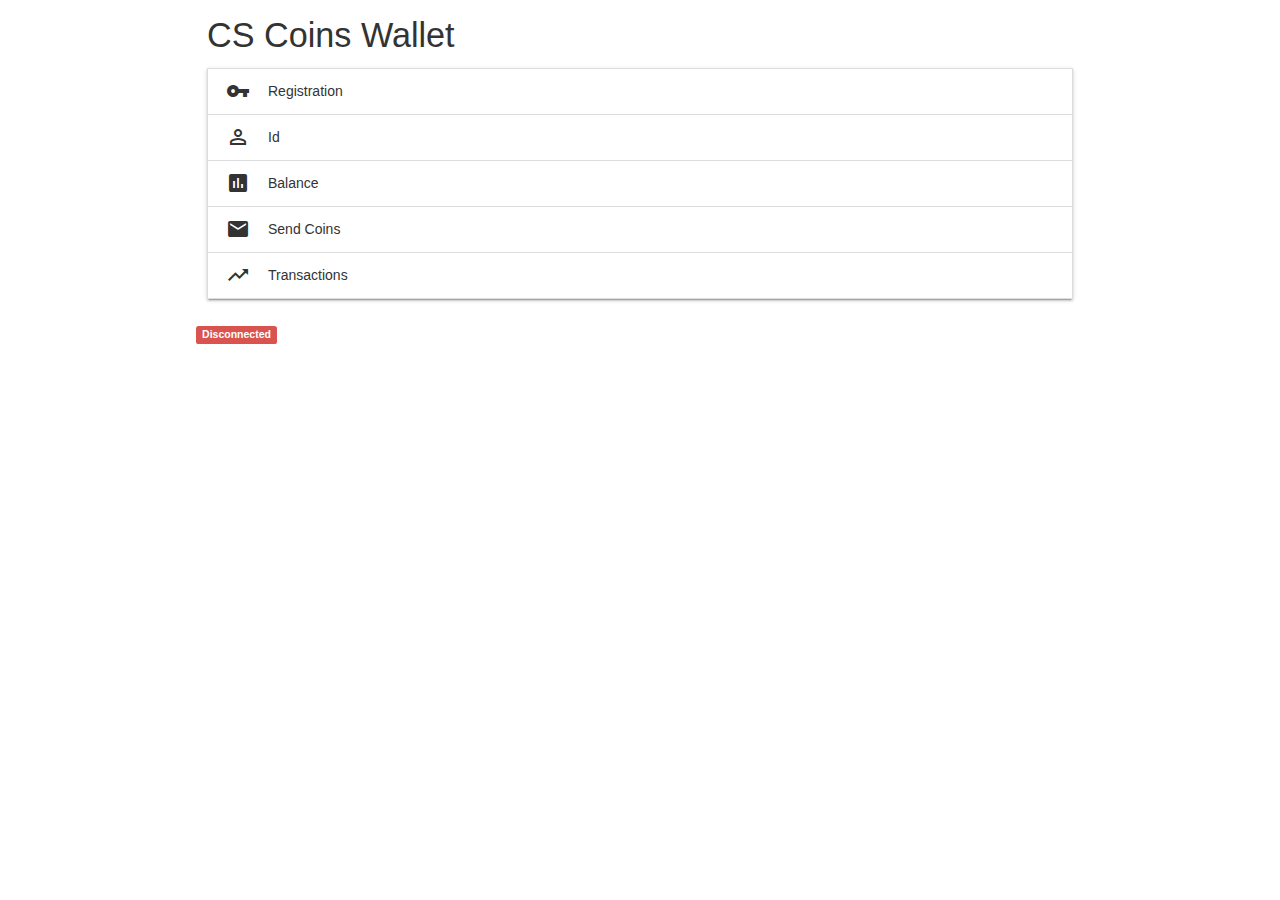
<file: src/walletmanager/index.html>
<html>
	<head>
		<script type="text/javascript" src="js/jquery-3.1.1.min.js"></script>
		<script type="text/javascript" src="js/bootstrap.min.js"></script>
    <script type="text/javascript" src="js/materialize.min.js"></script>
		<script type="text/javascript" src="libs/sha256.js"></script>
		<script type="text/javascript" src="libs/header.js"></script>  
		<script type="text/javascript" src="libs/jsrsasign.js"></script>
		<script type="text/javascript" src="libs/footer.js"></script> 
		<link rel="stylesheet" href="css/bootstrap.min.css" />
    <link rel="stylesheet" href="css/materialize.min.css">
    <link href="https://fonts.googleapis.com/icon?family=Material+Icons" rel="stylesheet">
		<link rel="stylesheet" href="css/style.css" />
		<title>CS Coins Wallet Manager</title>
	</head>
	<body onload="init_page();">
		<div class="container">

      <h4>CS Coins Wallet</h4>
      <ul class="collapsible" data-collapsible="accordion">
         <li>
            <div class="collapsible-header" onClick="$('#wallet-registration-information').hide();">
            	<i class="material-icons">vpn_key</i>Registration
            </div>
      			<div id="wallet-information" class="collapsible-body">
							<div id="wallet-keys-form">
								<div id="wallet-public-key-field" class="key-field">
									<label>Wallet Public Key (PEM Format)</label><br/>
									<textarea id="wallet-public-key" class="key-control" cols="50" rows="50"></textarea>
								</div>
								<div id="wallet-private-key-field">
									<label>Wallet Private Key (PEM Format)</label><br/>
									<textarea id="wallet-private-key" class="key-control" cols="50" rows="50"></textarea>
								</div>
								<button class="btn waves-effect waves-light" id="register-wallet-btn" onclick="register_wallet();">Register Wallet</button>
								<div id="wallet-registration-information" style="display: none" class="section">
									<span id="wallet-registration-pending" class="label label-info hideable" data-state="hidden">Wallet registration in progress...</span>
									<span id="wallet-registration-error" class="label label-danger hideable" data-state="hidden">Wallet registration failed : </span>
									<span id="wallet-registration-success" class="label label-success hideable" data-state="hidden">Wallet registered with success</span>
								</div>
							</div>
						</div>
         </li>
         <li>
            <div class="collapsible-header" onclick="generateWalletId();"><i class="material-icons">perm_identity</i>Id</div>
						<div id="wallet-id-section" class="collapsible-body">
							Wallet Id : </span><span id="wallet-id" class="label label-info" style="margin-left:5px">
						</div>
         </li>
         <li>
            <div class="collapsible-header" onclick="calculateBalance();"><i class="material-icons">insert_chart</i>Balance</div>
						<div id="wallet-balance-section" class="collapsible-body">
							Balance : <span id="wallet-balance" class="label label-info"></span><br/>
						</div>
         </li>
         <li>
            <div class="collapsible-header" onClick="$('#transaction-information').hide();"><i class="material-icons">email</i>Send Coins</div>
						<div id="send-coins-section" class="collapsible-body" data-state="hidden">
							<div id="send-coins-form" class="hideable" data-state="visible">
								<div id="recipient-field">
									<label>Recipient</label>
									<input type="text" size="96" id="transaction-recipient" placeholder="Recipient Wallet Id">
								</div>
								<div id="amount-field">
									<label>Amount</label>
									<input type="text" id="transaction-amount" placeholder="0.00000">
								</div>
								<button class="btn waves-effect waves-light" onclick="send_coins();">
									  Send<i class="material-icons right">send</i> </button>
							</div>
							<div id="transaction-information" class="section">
								<span id="send-coin-pending" class="label label-info hideable" data-state="hidden">Transaction creation in progress...</span>
								<span id="send-coin-error" class="label label-danger hideable" data-state="hidden">Transaction failed : </span>
								<span id="send-coin-success" class="label label-success hideable" data-state="hidden">Transaction success : </span>
							</div>
						</div>
				 </li>
         <li>
            <div class="collapsible-header" onclick="showHideTransactions();"><i class="material-icons">trending_up</i>Transactions</div>
            <div class="collapsible-body">
              <div id="transactions-loading">Loading transactions ...</div>
            	<table id="transactions-table" style="display:none">
			        <thead>
			          <tr>
			              <th>Id</th>
			              <th>Source</th>
			              <th>Recipient</th>
			              <th>Amount (coins)</th>
			          </tr>
			        </thead>
			        <tbody id="transactions-container">
			        </tbody>
              <tr id="template" style="display:none">
                  <td class="txn-id"></div></td>
                  <td class="source-address"></td>
                  <td class="recipient-address"></td>
                  <td class="txn-amount"></td>
              </tr>
			      </table>
            </div>
         </li>
      </ul>

			<div id="connection-status" class="row section">
				<span id="connection-status-pending" class="label label-primary hideable">Connecting to Central Authority Server...</span>
				<span id="connection-status-connected" class="label label-success hideable" data-state="hidden">Connected</span>
				<span id="connection-status-disconnected" class="label label-danger hideable" data-state="hidden">Disconnected</span>
			</div>
			<div id="job-status" class="row">
			</div>
		</div>

		<script text="text/javascript" src="coins-client.js"></script>
	</body>
</html>
</file>
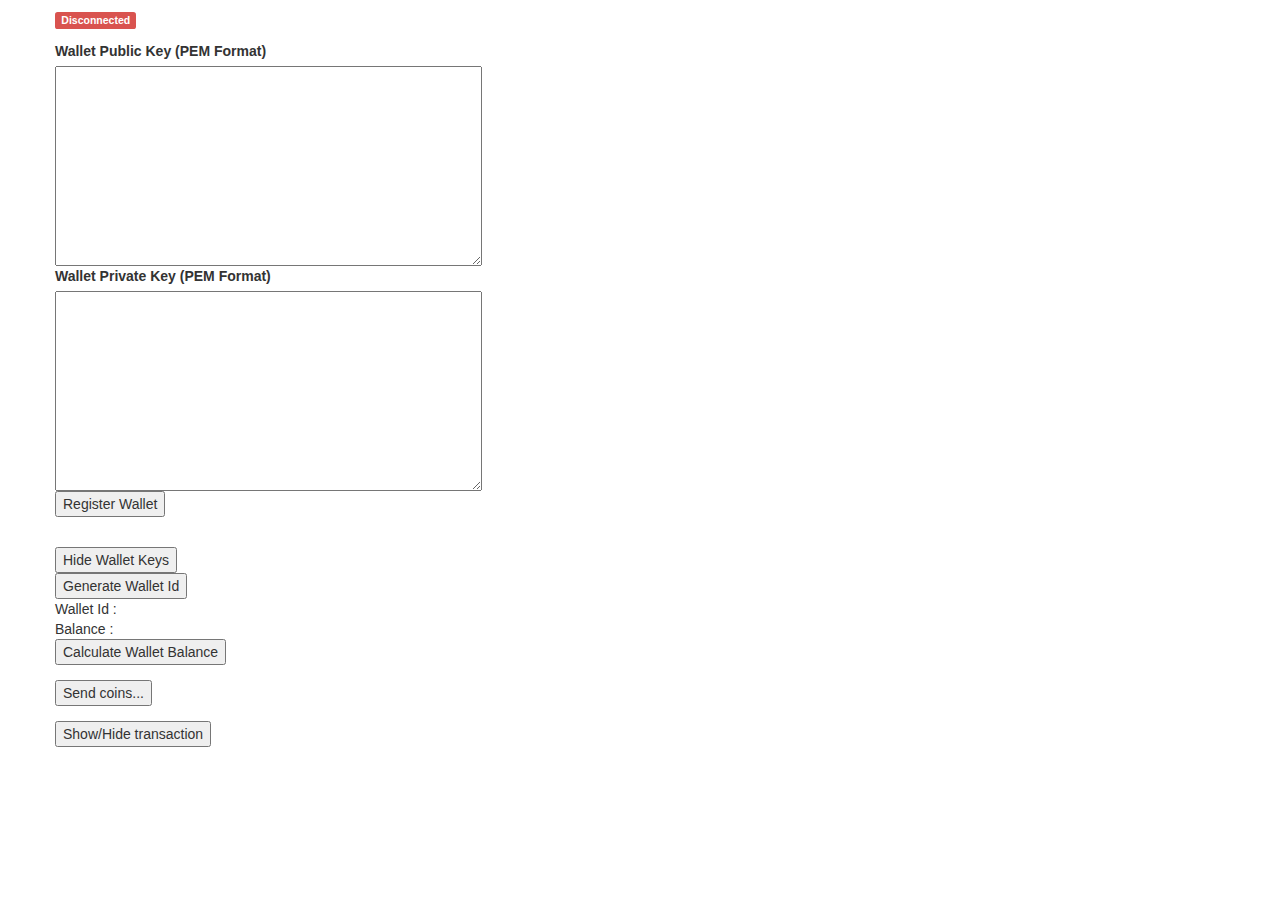
<file: src/walletmanager/index_backup.html>
<html>
  <head>
    <script type="text/javascript" src="js/jquery-3.1.1.min.js"></script>
    <script type="text/javascript" src="js/bootstrap.min.js"></script>
    <script type="text/javascript" src="libs/sha256.js"></script>
    <script type="text/javascript" src="libs/header.js"></script>  
    <script type="text/javascript" src="libs/jsrsasign.js"></script>
    <script type="text/javascript" src="libs/footer.js"></script> 
    <link rel="stylesheet" href="css/bootstrap.min.css" />
    <link rel="stylesheet" href="css/style.css" />
    <title>CS Coins Wallet Manager</title>
  </head>
  <body onload="init_page();">
    <div class="container">
      <div id="connection-status" class="row section">
        <span id="connection-status-pending" class="label label-primary hideable">Connecting to Central Authority Server...</span>
        <span id="connection-status-connected" class="label label-success hideable" data-state="hidden">Connected</span>
        <span id="connection-status-disconnected" class="label label-danger hideable" data-state="hidden">Disconnected</span>
      </div>
      <div id="job-status" class="row">
      </div>
      <div id="wallet-information" class="row section">
        <div id="wallet-keys-form">
          <div id="wallet-public-key-field" class="key-field">
            <label>Wallet Public Key (PEM Format)</label><br/>
            <textarea id="wallet-public-key" class="key-control" cols="50" rows="8"></textarea>
          </div>
          <div id="wallet-private-key-field">
            <label>Wallet Private Key (PEM Format)</label><br/>
            <textarea id="wallet-private-key" class="key-control" cols="50" rows="8"></textarea>
          </div>
          <button id="register-wallet-btn" onclick="register_wallet();">Register Wallet</button>
          <div id="wallet-registration-information" class="section">
            <span id="wallet-registration-pending" class="label label-info hideable" data-state="hidden">Wallet registration in progress...</span>
            <span id="wallet-registration-error" class="label label-danger hideable" data-state="hidden">Wallet registration failed : </span>
            <span id="wallet-registration-success" class="label label-success hideable" data-state="hidden">Wallet registered with success</span>
          </div>
        </div>
        <div id="wallet-keys-toggle" class="section">
          <button id="hide-wallet-keys-btn" onclick="hideKeys();">Hide Wallet Keys</button>
          <button id="show-wallet-keys-btn" class="hideable" data-state="hidden" onclick="showKeys();">Show Wallet Keys</button>
        </div>
        <button onclick="generateWalletId();">Generate Wallet Id</button>
        <div id="wallet-id-section">
          Wallet Id : <span id="wallet-id" class="label label-info"></span>
        </div>
        <div id="wallet-balance-section">
          Balance : <span id="wallet-balance" class="label label-info"></span><br/>
          <button onclick="calculateBalance();">Calculate Wallet Balance</button>
        </div>
      </div>
      <div id="send-coins-toggle" class="row section">
        <button onclick="toggleSendCoins();">Send coins...</button>
      </div>
      <div id="send-coins-section" class="hideable row section" data-state="hidden">
        <div id="send-coins-form" class="hideable" data-state="visible">
          <div id="recipient-field">
            <label>Recipient</label>
            <input type="text" size="96" id="transaction-recipient" placeholder="Recipient Wallet Id">
          </div>
          <div id="amount-field">
            <label>Amount</label>
            <input type="text" id="transaction-amount" placeholder="0.00000">
          </div>
          <button onclick="send_coins();">Send</button>
        </div>
        <div id="transaction-information" class="section">
          <span id="send-coin-pending" class="label label-info hideable" data-state="hidden">Transaction creation in progress...</span>
          <span id="send-coin-error" class="label label-danger hideable" data-state="hidden">Transaction failed : </span>
          <span id="send-coin-success" class="label label-success hideable" data-state="hidden">Transaction success : </span>
        </div>
      </div>
      <div id="transactions-toggle" class="row section">
        <button onclick="showHideTransactions();">Show/Hide transaction</button>
      </div>
      <div id="transactions-section" class="hideable row section" data-state="hidden">
        <div id="transactions-container" class="container">
          <div id="txn-header" class="row table-header">
            <div class="col-md-1">Id</div>
            <div class="col-md-4">Source</div>
            <div class="col-md-4">Recipient</div>
            <div class="col-md-3">Amount</div>
          </div>
        </div>
      </div>
    </div>
    <div id="template" class="hideable" data-state="hidden">
      <div id="txn" class="txn row">
        <div class="col-md-1">
          <span id="txn-id"></span>
        </div>
        <div class="col-md-4">
          <span id="source-address"></span>
        </div>
        <div class="col-md-4">
          <span id="recipient-address"></span>
        </div>
        <div class="col-md-3">
          <span id="txn-amount"></span> Coin(s)
        </div>
      </div>
    </div>
    <script text="text/javascript" src="coins-client.js"></script>
  </body>
</html>
</file>
<file: src/walletmanager/css/style.css>
.section
{
	padding-top: 15px;
	padding-bottom: 0px;
}

.table-header {
	font-weight: bold;
	border: 1px solid gray;
	height: 35px;
}

.txn {
	border-bottom: 1px solid gray;
	border-left: 1px solid gray;
	border-right: 1px solid gray;
	height: 25px;
}

.my-wallet-id {
	background-color: #42adf4;
	color: white;
	font-weight: bold;
	padding: 2px;
	border-radius: 2px;
}

.btn {
	margin-top: 10px;
}

.label {
	/*display: block;*/
	margin-top: 10px;
	margin-bottom: -20px;
}

.key-control {
	min-height: 200px;
}

td, th {
	padding: 5px 5px;
}
</file>
